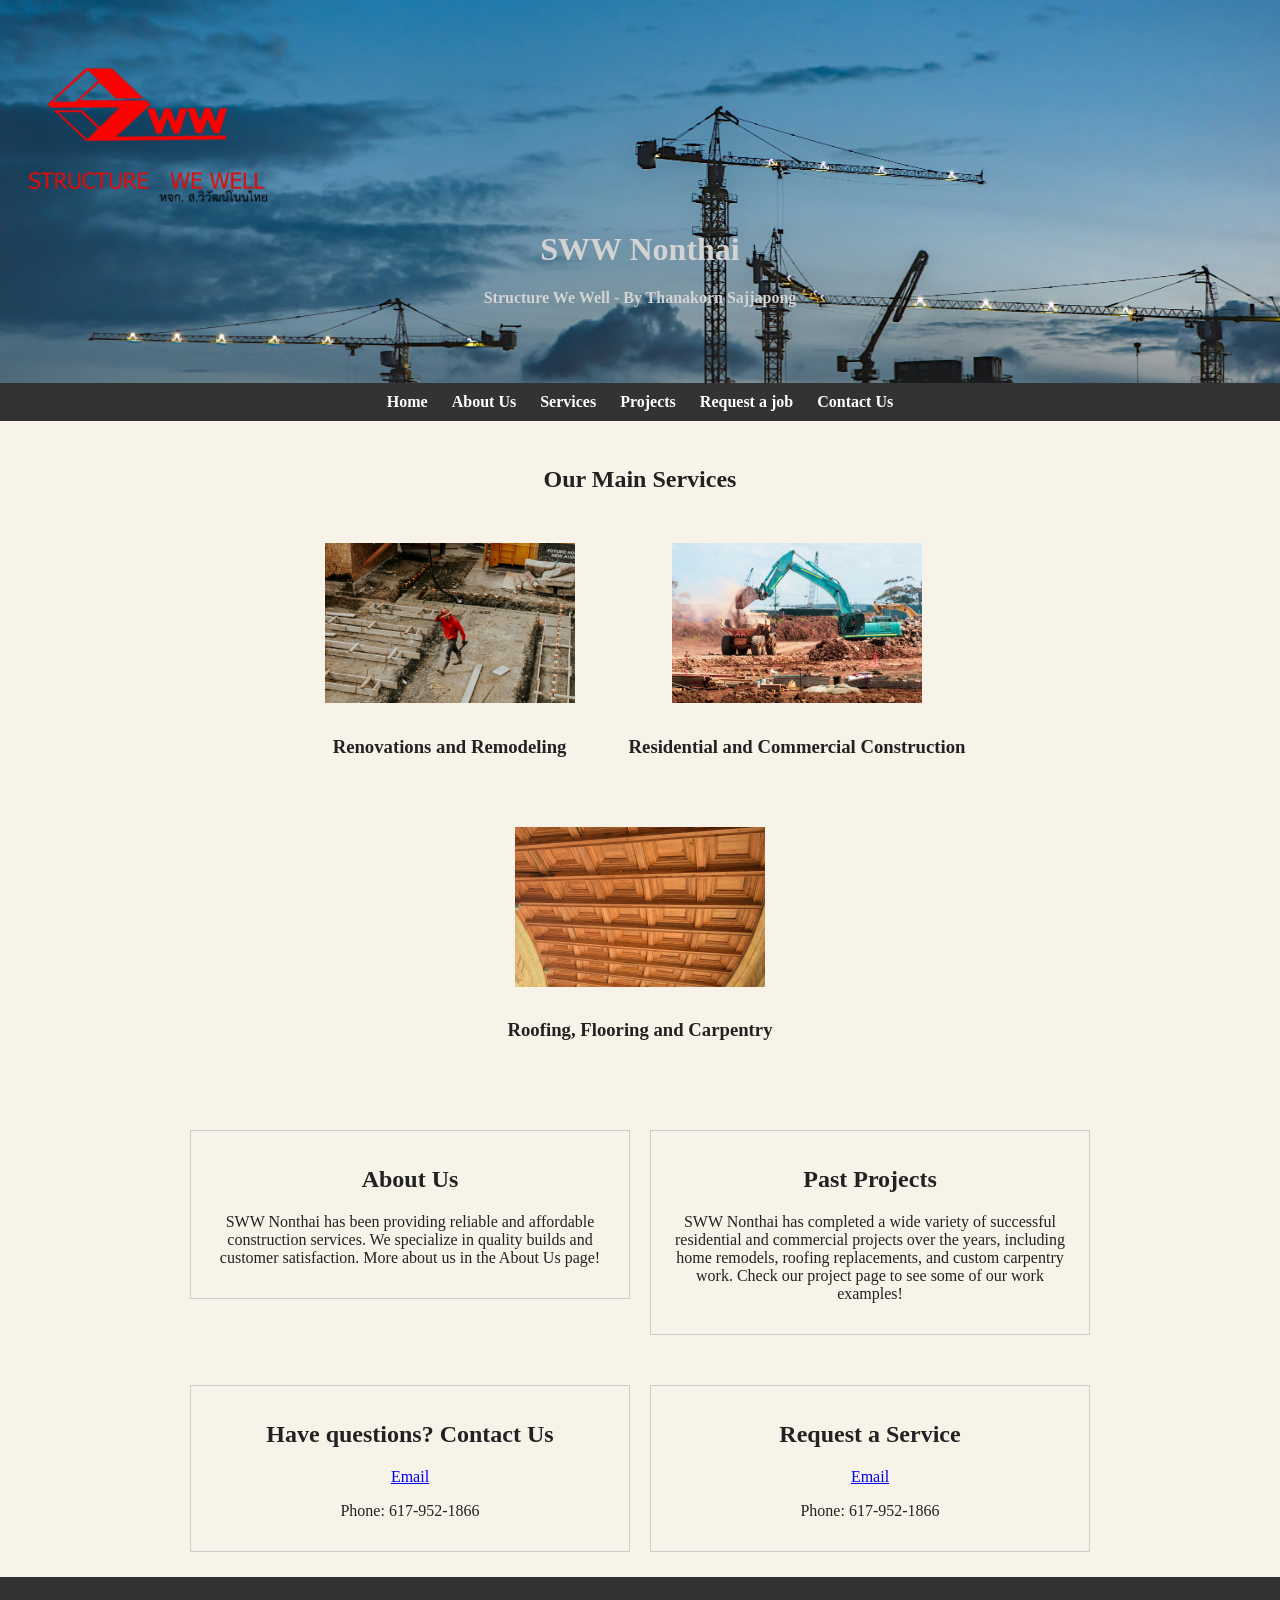
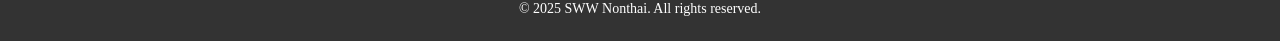
<file: index.html>
<!DOCTYPE html>
<html lang="en">
<head>
    <meta charset="UTF-8">
    <meta name="viewport" content="width=device-width, initial-scale=1.0">
    <meta name="description" content="SWW Non thai provides renovation, construction, roofing, and carpentry services. Contact us for estimates and support.">
    <title>SWW Nonthai - Home</title>
    <link rel="stylesheet" href="style.css">
</head>
<body>
    <header class="banner">
        <img src="images/Logo.png" alt="SWW Nonthai Logo" class="logo">
        <h1>SWW Nonthai</h1>
        <p><strong>Structure We Well - By Thanakorn Sajjapong</strong></p>
    </header>
    <nav>
        <a href="index.html">Home</a>
        <a href="about.html">About Us</a>
        <a href="services.html">Services</a>
        <a href="project.html">Projects</a>
        <a href="request.html">Request a job</a>
        <a href="contact.html">Contact Us</a>
    </nav>
<main>
<div class="services">
    <h2>Our Main Services</h2>
    <div>
        <img src="images/Renovation work.jpg" alt="Renovation work">
        <h3>Renovations and Remodeling</h3>
    </div>

    <div>
        <img src="images/Residential and Commercial Construction.jpg" alt="Construction site">
        <h3>Residential and Commercial Construction</h3>
    </div>

    <div>
        <img src="images/roofing.jpg" alt="Roofing and carpentry">
        <h3>Roofing, Flooring and Carpentry</h3>
    </div>
</div>
<div class="two-col">
<div>
    <h2>About Us</h2>
    <p>SWW Nonthai has been providing reliable and affordable construction services. We specialize in quality builds and customer satisfaction. More about us in the About Us page!</p>
</div>

<div>
    <h2>Past Projects</h2>
    <p>SWW Nonthai has completed a wide variety of successful residential and commercial projects over the years, including home remodels, roofing replacements, and custom carpentry work. Check our project page to see some of our work examples!</p>
</div>
</div>

<div class="two-col">
<div>
    <h2>Have questions? Contact Us</h2>
    <a href="mailto:thanakornact@gmail.com">Email</a>
    <p>Phone: 617-952-1866</p>
</div>

<div>
    <h2>Request a Service</h2>
    <a href="mailto:thanakornact@gmail.com">Email</a>
    <p>Phone: 617-952-1866</p>
</div>
</div>
</main>
<footer>
    <p>&copy; 2025 SWW Nonthai. All rights reserved.</p>
</footer>

</body>
</html>
</file>
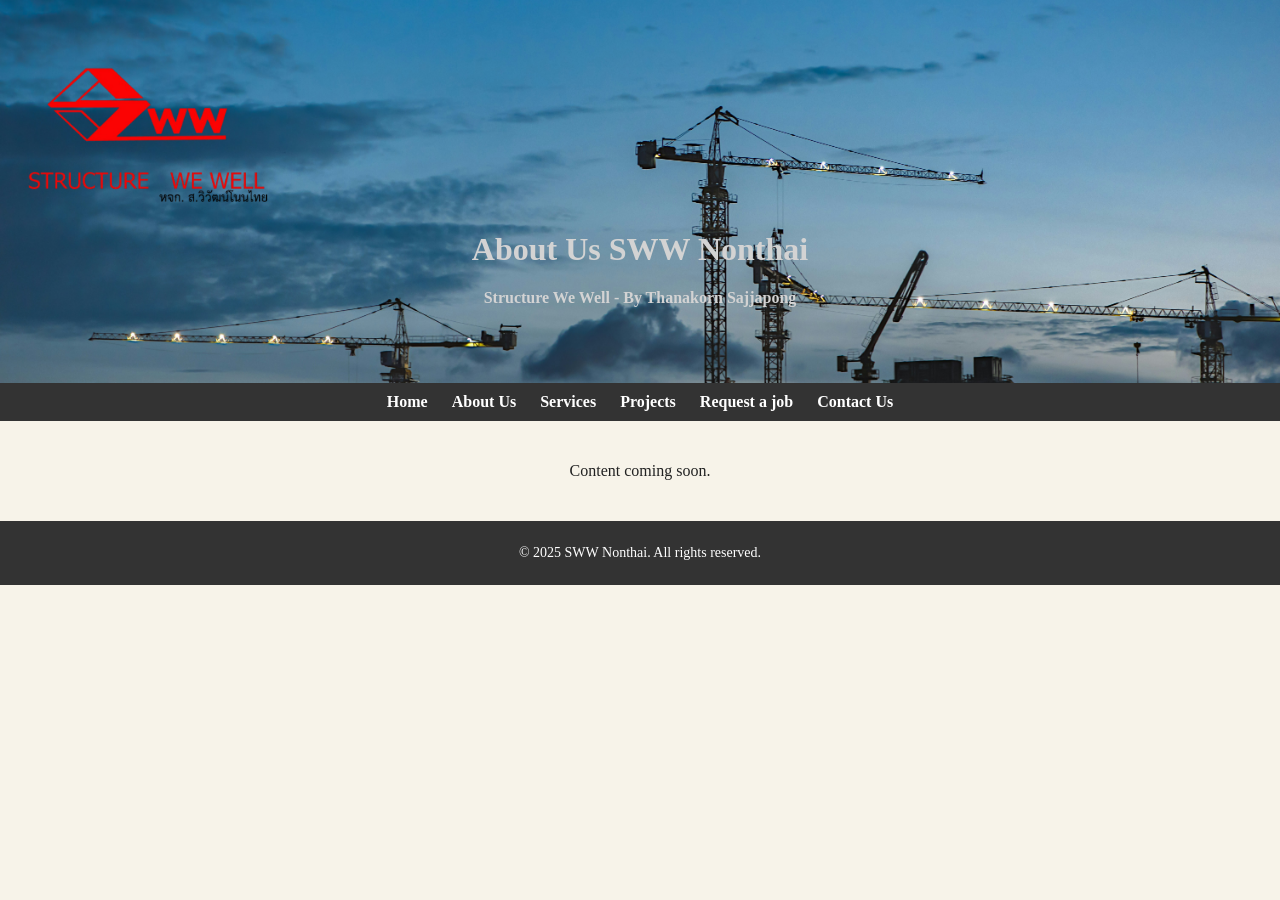
<file: about.html>
<!DOCTYPE html>
<html lang="en">
<head>
    <meta charset="UTF-8">
    <meta name="viewport" content="width=device-width, initial-scale=1.0">
    <meta name="description" content="SWW Non thai provides renovation, construction, roofing, and carpentry services. Contact us for estimates and support.">
    <title>SWW Nonthai - About Us</title>
    <link rel="stylesheet" href="style.css">
</head>
<body>
    <header class="banner">
        <img src="images/Logo.png" alt="SWW Nonthai Logo" class="logo">
        <h1>About Us SWW Nonthai</h1>
        <p><strong>Structure We Well - By Thanakorn Sajjapong</strong></p>
    </header>

    <nav>
        <a href="index.html">Home</a>
        <a href="about.html">About Us</a>
        <a href="services.html">Services</a>
        <a href="project.html">Projects</a>
        <a href="request.html">Request a job</a>
        <a href="contact.html">Contact Us</a>
    </nav>

    <main>
        <div>
            <p>Content coming soon.</p>
        </div>
    </main>
    <footer>
        <p>&copy; 2025 SWW Nonthai. All rights reserved.</p>
    </footer>

    </body>
</html>
</file>
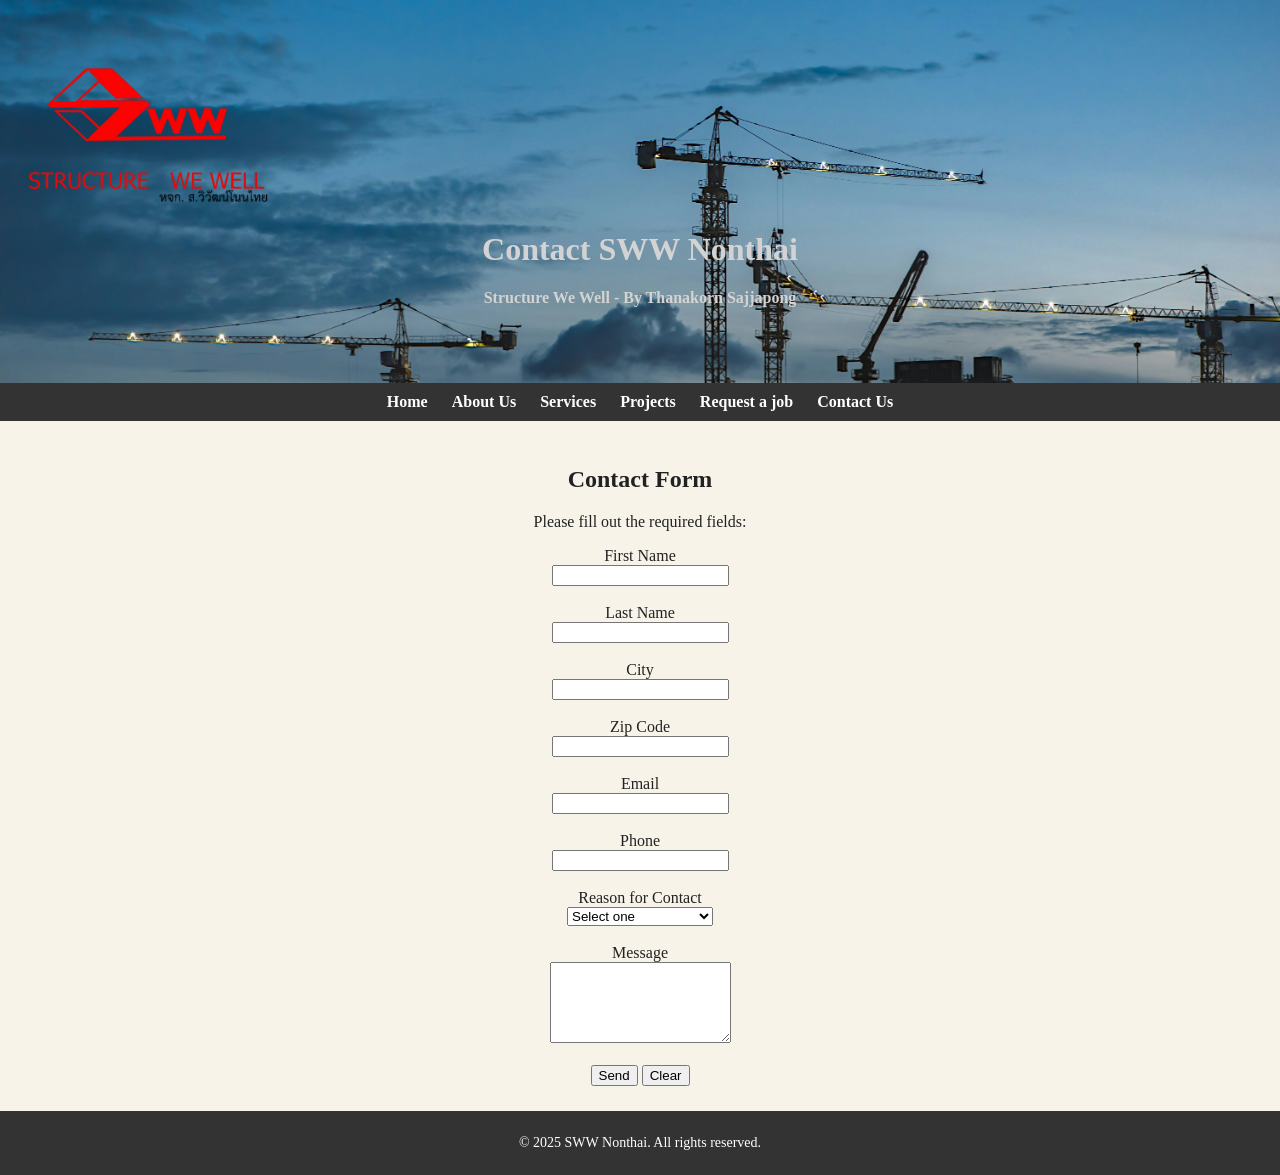
<file: contact.html>
<!DOCTYPE html>
<html lang="en">
<head>
    <meta charset="UTF-8">
    <meta name="viewport" content="width=device-width, initial-scale=1.0">
    <meta name="description" content="SWW Non thai provides renovation, construction, roofing, and carpentry services. Contact us for estimates and support.">
    <title>SWW Nonthai - Contact Us</title>
    <link rel="stylesheet" href="style.css">
</head>
<body>
    <header class="banner">
        <img src="images/Logo.png" alt="SWW Nonthai Logo" class="logo">
        <h1>Contact SWW Nonthai</h1>
        <p><strong>Structure We Well - By Thanakorn Sajjapong</strong></p>
    </header>

    <nav>
        <a href="index.html">Home</a>
        <a href="about.html">About Us</a>
        <a href="services.html">Services</a>
        <a href="project.html">Projects</a>
        <a href="request.html">Request a job</a>
        <a href="contact.html">Contact Us</a>
    </nav>
<main>
<div class="content">
    <h2>Contact Form</h2>
    <p>Please fill out the required fields:</p>

    <form action="" method="post" onsubmit="return validateForm();">

        <label for="firstname">First Name</label><br>
        <input type="text" id="firstname" name="firstname" required><br><br>

        <label for="lastname">Last Name</label><br>
        <input type="text" id="lastname" name="lastname" required><br><br>

        <label for="city">City</label><br>
        <input type="text" id="city" name="city" required><br><br>

                <label for="zip">Zip Code</label><br>
        <input type="text" id="zip" name="zip" required><br><br>

        <label for="email">Email</label><br>
        <input type="email" id="email" name="email" required><br><br>

        <label for="phone">Phone</label><br>
        <input type="tel" id="phone" name="phone" required><br><br>

        <label for="reason">Reason for Contact</label><br>
        <select id="reason" name="reason" required>
            <option value="">Select one</option>
            <option value="estimate">Request an Estimate</option>
            <option value="project">Project Question</option>
            <option value="support">Support / Warranty</option>
        </select><br><br>

        <label for="message">Message</label><br>
        <textarea id="message" name="message" rows="5" required></textarea><br><br>

        <button type="submit">Send</button>
        <button type="reset">Clear</button>

        

    </form>
</div>
</main>
<footer>
    <p>&copy; 2025 SWW Nonthai. All rights reserved.</p>
</footer>

<script>
    function validateForm() {

        var firstname;
        var lastname;
        var city;
        var zip;
        var email;

        firstname = document.forms[0].firstname.value;
        lastname = document.forms[0].lastname.value;
        city = document.forms[0].city.value;
        zip = document.forms[0].zip.value;
        email = document.forms[0].email.value;

        if (firstname === "" || lastname === "" || city === "") {
            alert("First name, last name, and city are required.");
            return false;
        }

        firstname = firstname.charAt(0).toUpperCase() + firstname.slice(1);
        lastname = lastname.charAt(0).toUpperCase() + lastname.slice(1);
        city = city.charAt(0).toUpperCase() + city.slice(1);

        document.forms[0].firstname.value = firstname;
        document.forms[0].lastname.value = lastname;
        document.forms[0].city.value = city;

        if (zip === "") {
            alert("Zip code is required.");
            return false;
        }

        if (zip.length !== 5) {
            alert("Zip code must be 5 digits.");
            return false;
        }

        if (email === "") {
            alert("Email is required.");
            return false;
        }
        

        if (email.indexOf("@") === -1 || email.indexOf(".") === -1) {
            alert("Email must contain @ and .");
            return false;
        }

        return true;

    }
</script>

</body>
</html>
</file>
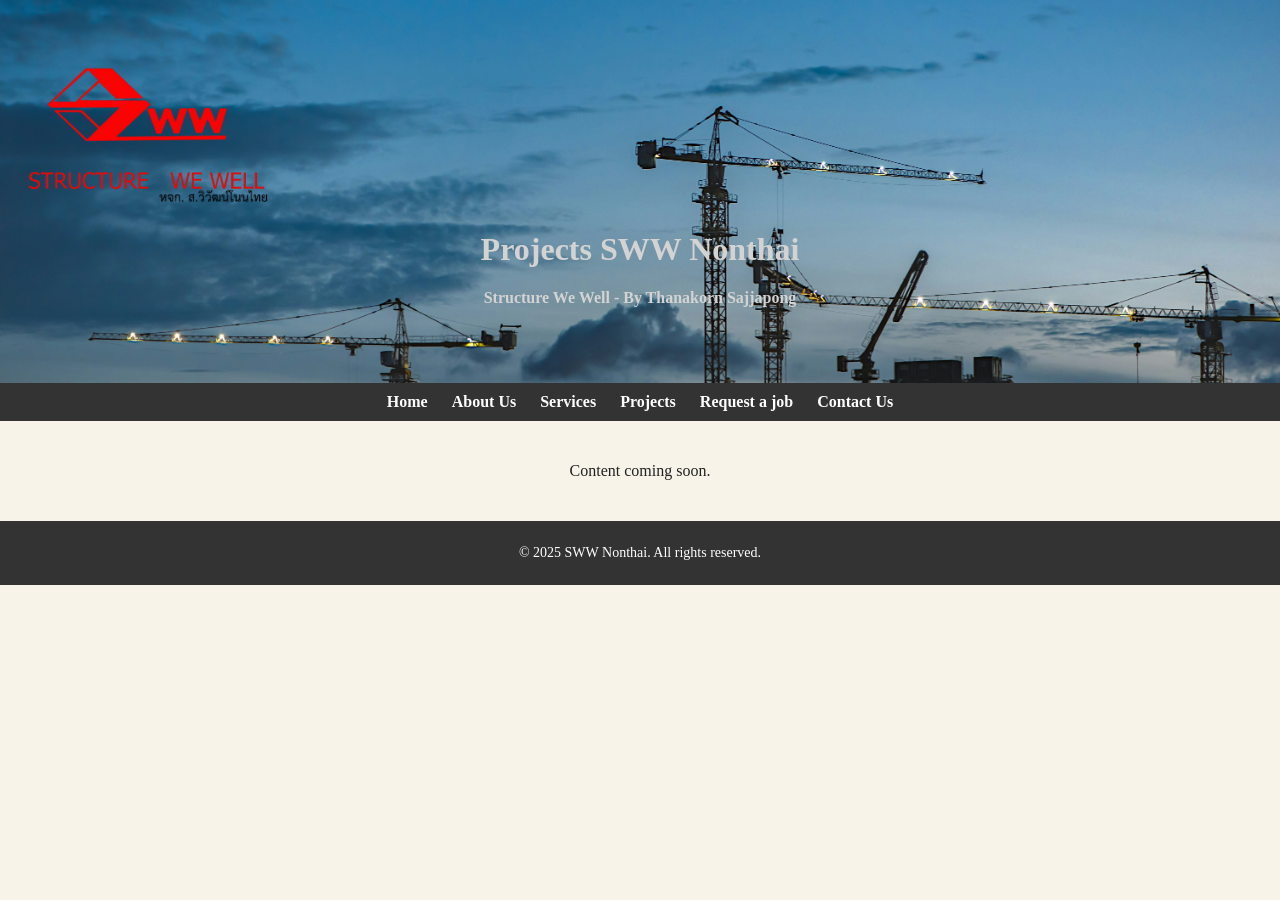
<file: project.html>
<!DOCTYPE html>
<html lang="en">
<head>
    <meta charset="UTF-8">
    <meta name="viewport" content="width=device-width, initial-scale=1.0">
    <meta name="description" content="SWW Non thai provides renovation, construction, roofing, and carpentry services. Contact us for estimates and support.">
    <title>SWW Nonthai - Project</title>
    <link rel="stylesheet" href="style.css">
</head>
<body>
    <header class="banner">
        <img src="images/Logo.png" alt="SWW Nonthai Logo" class="logo">
        <h1>Projects SWW Nonthai</h1>
        <p><strong>Structure We Well - By Thanakorn Sajjapong</strong></p>
    </header>

    <nav>
        <a href="index.html">Home</a>
        <a href="about.html">About Us</a>
        <a href="services.html">Services</a>
        <a href="project.html">Projects</a>
        <a href="request.html">Request a job</a>
        <a href="contact.html">Contact Us</a>
    </nav>

    <main>
        <div>
            <p>Content coming soon.</p>
        </div>
    </main>
    <footer>
        <p>&copy; 2025 SWW Nonthai. All rights reserved.</p>
    </footer>

    </body>
</html>
</file>
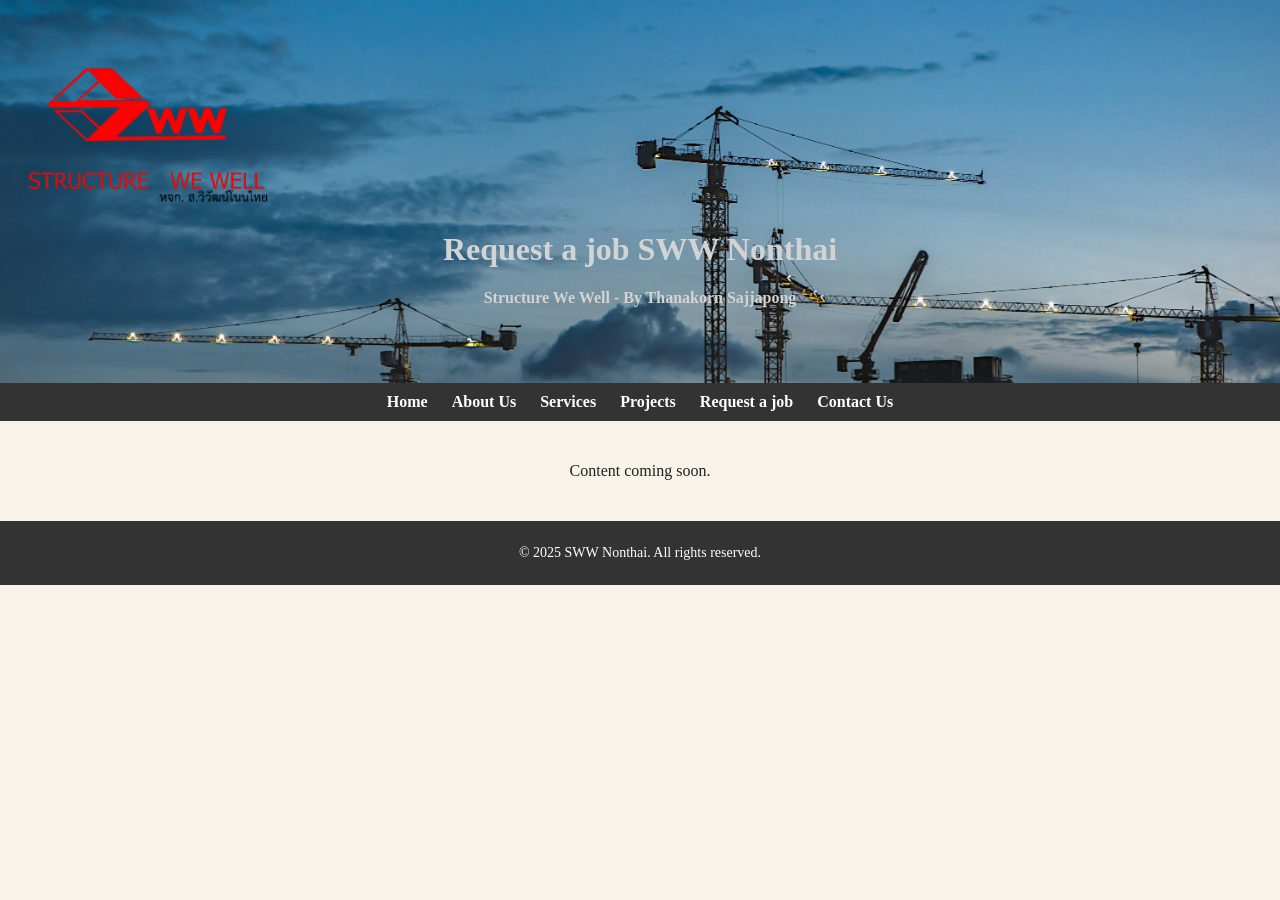
<file: request.html>
<!DOCTYPE html>
<html lang="en">
<head>
    <meta charset="UTF-8">
    <meta name="viewport" content="width=device-width, initial-scale=1.0">
    <meta name="description" content="SWW Non thai provides renovation, construction, roofing, and carpentry services. Contact us for estimates and support.">
    <title>SWW Nonthai - Request a job</title>
    <link rel="stylesheet" href="style.css">
</head>
<body>
    <header class="banner">
        <img src="images/Logo.png" alt="SWW Nonthai Logo" class="logo">
        <h1>Request a job SWW Nonthai</h1>
        <p><strong>Structure We Well - By Thanakorn Sajjapong</strong></p>
    </header>

    <nav>
        <a href="index.html">Home</a>
        <a href="about.html">About Us</a>
        <a href="services.html">Services</a>
        <a href="project.html">Projects</a>
        <a href="request.html">Request a job</a>
        <a href="contact.html">Contact Us</a>
    </nav>

    <main>
        <div>
            <p>Content coming soon.</p>
        </div>
    </main>
    <footer>
        <p>&copy; 2025 SWW Nonthai. All rights reserved.</p>
    </footer>

    </body>
</html>
</file>
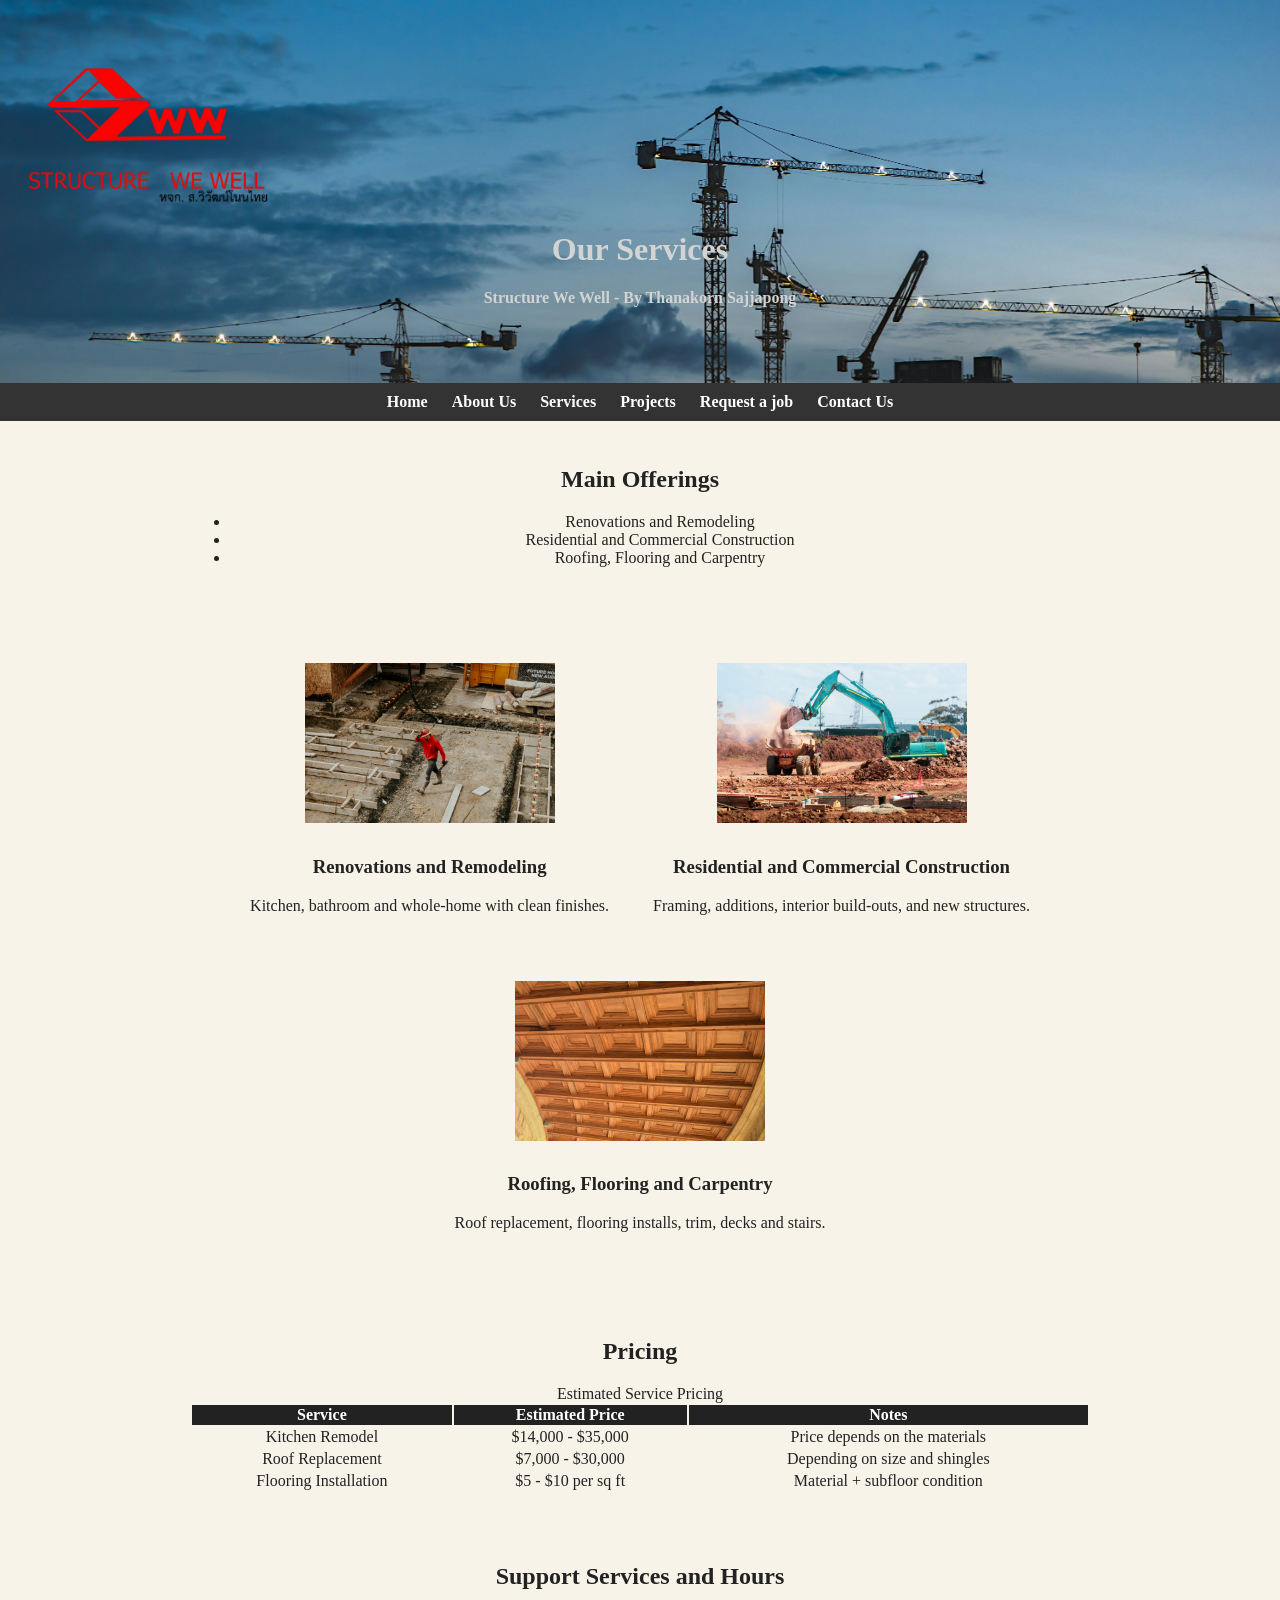
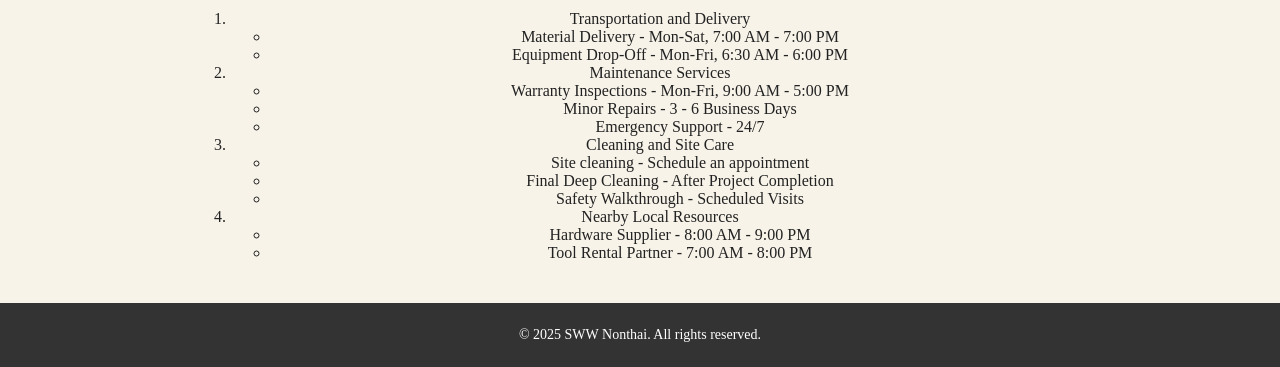
<file: services.html>
<!DOCTYPE html>
<html lang="en">

<head>
    <meta charset="UTF-8">
    <meta name="viewport" content="width=device-width, initial-scale=1.0">
    <meta name="description"
        content="SWW Non thai provides renovation, construction, roofing, and carpentry services. Contact us for estimates and support.">
    <title>SWW Nonthai - Services</title>
    <link rel="stylesheet" href="style.css">
</head>

<body>
    <header class="banner">
        <img src="images/Logo.png" alt="SWW Nonthai Logo" class="logo">
        <h1>Our Services</h1>
        <p><strong>Structure We Well - By Thanakorn Sajjapong</strong></p>
    </header>
    <nav>
        <a href="index.html">Home</a>
        <a href="about.html">About Us</a>
        <a href="services.html">Services</a>
        <a href="project.html">Projects</a>
        <a href="request.html">Request a job</a>
        <a href="contact.html">Contact Us</a>
    </nav>
    <main>
        <div>
            <h2>Main Offerings</h2>
            <ul>
                <li>Renovations and Remodeling</li>
                <li>Residential and Commercial Construction</li>
                <li>Roofing, Flooring and Carpentry</li>
            </ul>
        </div>

        <div class="services">
            <div>
                <img src="images/Renovation work.jpg" alt="Renovation work">
                <h3>Renovations and Remodeling</h3>
                <p>Kitchen, bathroom and whole-home with clean finishes.</p>
            </div>

            <div>
                <img src="images/Residential and Commercial Construction.jpg" alt="Construction site">
                <h3>Residential and Commercial Construction</h3>
                <p>Framing, additions, interior build-outs, and new structures.</p>
            </div>

            <div>
                <img src="images/roofing.jpg" alt="Roofing and carpentry">
                <h3>Roofing, Flooring and Carpentry</h3>
                <p>Roof replacement, flooring installs, trim, decks and stairs.</p>
            </div>
        </div>

        <div>
            <h2>Pricing</h2>
            <table class="price">
                <caption>Estimated Service Pricing</caption>

                <thead>
                    <tr>
                        <th>Service</th>
                        <th>Estimated Price</th>
                        <th>Notes</th>
                    </tr>
                </thead>

                <tbody>
                    <tr>
                        <td>Kitchen Remodel</td>
                        <td>$14,000 - $35,000</td>
                        <td>Price depends on the materials</td>
                    </tr>
                    <tr>
                        <td>Roof Replacement</td>
                        <td>$7,000 - $30,000</td>
                        <td>Depending on size and shingles</td>
                    </tr>
                    <tr>
                        <td>Flooring Installation</td>
                        <td>$5 - $10 per sq ft</td>
                        <td>Material + subfloor condition</td>
                    </tr>
                </tbody>
            </table>
        </div>
        <div>
            <h2>Support Services and Hours</h2>

            <ol>
                <li>Transportation and Delivery
                    <ul>
                        <li>Material Delivery - Mon-Sat, 7:00 AM - 7:00 PM</li>
                        <li>Equipment Drop-Off - Mon-Fri, 6:30 AM - 6:00 PM</li>
                    </ul>
                </li>

                <li>Maintenance Services
                    <ul>
                        <li>Warranty Inspections - Mon-Fri, 9:00 AM - 5:00 PM</li>
                        <li>Minor Repairs - 3 - 6 Business Days</li>
                        <li>Emergency Support - 24/7</li>
                    </ul>
                </li>

                <li>Cleaning and Site Care
                    <ul>
                        <li>Site cleaning - Schedule an appointment</li>
                        <li>Final Deep Cleaning - After Project Completion</li>
                        <li>Safety Walkthrough - Scheduled Visits</li>
                    </ul>
                </li>

                <li>Nearby Local Resources
                    <ul>
                        <li>Hardware Supplier - 8:00 AM - 9:00 PM</li>
                        <li>Tool Rental Partner - 7:00 AM - 8:00 PM</li>
                    </ul>
                </li>
            </ol>
        </div>
    </main>
    <footer>
        <p>&copy; 2025 SWW Nonthai. All rights reserved.</p>
    </footer>

</body>

</html>
</file>
<file: style.css>
body {
  font-family: Georgia, 'Times New Roman', Times, serif;
  margin: 0;
  padding: 0;
  background-color: #f7f3e9;
  color: #222;
}


header {
  background-color: #555;
  color: white;
  text-align: center;
  padding: 50px 20px;
  
}

header.banner {
    background: url("images/banner.jpg") center;
    color: lightgray;
    text-align: center;
    padding: 60px 20px;
    background-size: cover;
}

nav {
  background-color: #333;
  text-align: center;
  padding: 10px;
}
nav a {
  color: white;
  text-decoration: none;
  margin: 0 10px;
  font-weight: bold;
}
nav a:hover {
  text-decoration: underline;
}

div {
  text-align: center;
  padding: 25px 15px;
  max-width: 900px;
  margin: 0 auto;
}

img {
  width: 250px;
  height: 160px;
  object-fit: cover;
  margin: 10px;
}

footer {
  background-color: #333;
  color: white;
  text-align: center;
  padding: 10px;
  font-size: 14px;
}


.services {
    text-align: center;
}

.services div {
    display: inline-block;
    margin: 10px;
    padding: 10px;
}


.two-col {
    display: flex;
    justify-content: center;
    align-items: flex-start;
    gap: 20px;
    flex-wrap: wrap;
}

.two-col div {
    flex: 1;
    min-width: 250px;
    border: 1px solid #ccc;
    padding: 15px;
}




.price {
    width: 100%;
    max-width: 900px;
    margin: auto;
}

.price th {
    background-color: #222;
    font-weight: bold;
    color: white;
}

.logo {
  width: 250px;
  height: auto;
  display: block;
  margin: 0;
}

@media (max-width: 700px) {
    .two-col div {
        width: 100%;
        display: block;
    }
    nav a { display: inline-block;
            margin: 6px;
    
    }
}
</file>
